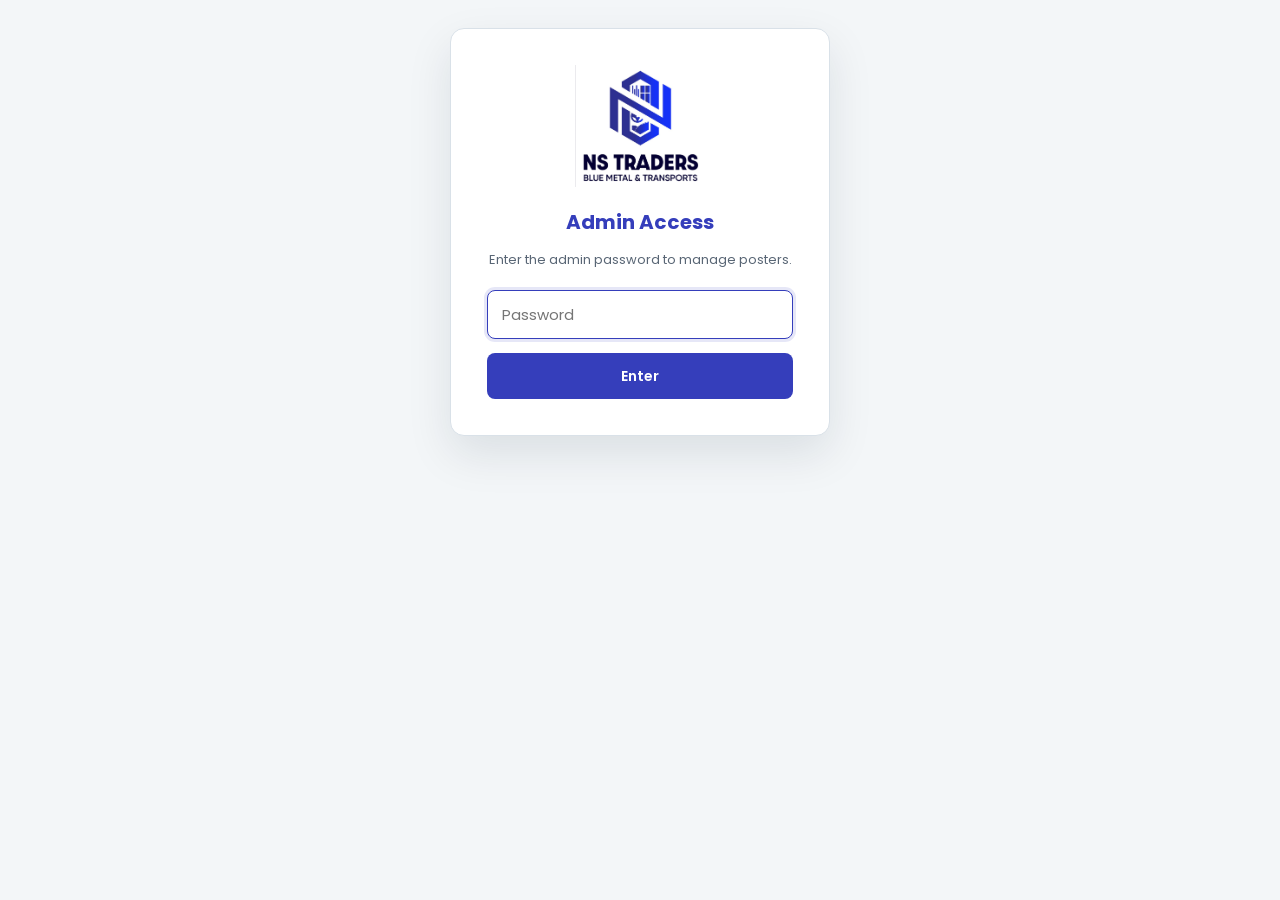
<file: upload-poster.html>
<!DOCTYPE html>
<html lang="en">
<head>
  <meta charset="UTF-8">
  <meta name="viewport" content="width=device-width, initial-scale=1.0">
  <title>NS Traders | Poster Upload</title>
  <link href="https://fonts.googleapis.com/css2?family=Poppins:wght@400;500;600;700;800&display=swap" rel="stylesheet">
  <style>
    :root {
      --deep-blue: #353ebb;
      --navy-blue: #0b2a4a;
      --blue: #170433;
      --white: #ffffff;
      --light-gray: #f3f6f8;
      --border-gray: #d9e1e8;
      --text-dark: #14202b;
      --text-muted: #596675;
      --green: #128c45;
      --green-dark: #0b6f36;
      --red: #c93c3c;
    }

    * { box-sizing: border-box; }

    body {
      min-height: 100vh;
      display: flex;
      align-items: flex-start;
      justify-content: center;
      margin: 0;
      padding: 28px 18px;
      color: var(--text-dark);
      background: var(--light-gray);
      font-family: "Poppins", Arial, sans-serif;
    }

    .admin-card {
      width: 100%;
      max-width: 1150px;
      padding: 36px;
      border: 1px solid var(--border-gray);
      border-radius: 14px;
      background: var(--white);
      box-shadow: 0 18px 45px rgba(6, 26, 51, 0.1);
    }

    .password-gate {
      width: 100%;
      max-width: 380px;
      padding: 36px;
      border: 1px solid var(--border-gray);
      border-radius: 14px;
      background: var(--white);
      box-shadow: 0 18px 45px rgba(6, 26, 51, 0.1);
      text-align: center;
    }

    .password-gate img {
      width: 130px;
      margin: 0 auto 20px;
      display: block;
    }

    .password-gate h2 {
      margin-bottom: 8px;
      color: var(--deep-blue);
      font-size: 20px;
    }

    .password-gate p {
      margin-bottom: 20px;
      color: var(--text-muted);
      font-size: 13px;
    }

    .password-gate input {
      width: 100%;
      margin-bottom: 14px;
      padding: 12px 14px;
      border: 1px solid var(--border-gray);
      border-radius: 8px;
      font-size: 15px;
      font-family: inherit;
    }

    .password-gate button {
      width: 100%;
      padding: 12px;
      border: none;
      border-radius: 8px;
      color: var(--white);
      background: var(--deep-blue);
      font-size: 14px;
      font-weight: 600;
      cursor: pointer;
    }

    .password-gate .gate-error {
      margin-top: 12px;
      color: var(--red);
      font-size: 13px;
      display: none;
    }

    .admin-header {
      margin-bottom: 30px;
      text-align: center;
    }

    .admin-logo {
      width: 150px;
      height: 62px;
      object-fit: contain;
      margin: 0 auto 18px;
    }

    h1 {
      margin: 0 0 8px;
      color: var(--deep-blue);
      font-size: 30px;
      line-height: 1.2;
    }

    .intro {
      max-width: 700px;
      margin: 0 auto;
      color: var(--text-muted);
      font-size: 14px;
      line-height: 1.7;
    }

    .poster-box {
      margin-bottom: 24px;
      padding: 24px;
      border: 1px solid var(--border-gray);
      border-radius: 10px;
      background-color: #fbfcfd;
    }

    .poster-box-header {
      display: flex;
      align-items: center;
      justify-content: space-between;
      gap: 15px;
      margin-bottom: 20px;
    }

    .poster-box-title {
      margin: 0;
      color: var(--navy-blue);
      font-size: 20px;
    }

    .form-grid {
      display: grid;
      grid-template-columns: repeat(2, minmax(0, 1fr));
      gap: 16px;
    }

    .form-field {
      display: grid;
      gap: 7px;
    }

    .form-field.full-width {
      grid-column: 1 / -1;
    }

    label {
      color: var(--navy-blue);
      font-size: 13px;
      font-weight: 600;
    }

    input,
    select,
    textarea {
      width: 100%;
      padding: 11px 12px;
      border: 1px solid var(--border-gray);
      border-radius: 6px;
      color: var(--text-dark);
      background-color: var(--white);
      font-family: inherit;
      font-size: 13px;
      outline: none;
    }

    textarea {
      min-height: 100px;
      resize: vertical;
    }

    input:focus,
    select:focus,
    textarea:focus {
      border-color: var(--deep-blue);
      box-shadow: 0 0 0 3px rgba(53, 62, 187, 0.12);
    }

    input[type="file"] {
      padding: 9px;
      cursor: pointer;
    }

    .image-preview-wrapper {
      display: none;
      margin-top: 10px;
      padding: 12px;
      border: 1px dashed var(--border-gray);
      border-radius: 8px;
      background-color: var(--white);
    }

    .image-preview-wrapper.show {
      display: block;
    }

    .image-preview {
      width: 100%;
      max-width: 360px;
      max-height: 220px;
      object-fit: cover;
      border: 1px solid var(--border-gray);
      border-radius: 8px;
      background-color: var(--light-gray);
    }

    .file-name {
      margin: 8px 0 0;
      color: var(--text-muted);
      font-size: 12px;
      word-break: break-word;
    }

    .actions {
      display: flex;
      flex-wrap: wrap;
      gap: 12px;
      margin-top: 24px;
    }

    button {
      min-height: 46px;
      padding: 11px 18px;
      border: 0;
      border-radius: 6px;
      font-family: inherit;
      font-size: 13px;
      font-weight: 600;
      cursor: pointer;
      transition: background-color 0.3s ease, transform 0.3s ease;
    }

    button:hover {
      transform: translateY(-2px);
    }

    .add-button {
      color: var(--deep-blue);
      background-color: #e5f0f7;
    }

    .add-button:hover {
      background-color: #d3e5f0;
    }

    .edit-button {
      color: var(--deep-blue);
      background-color: var(--white);
      border: 1px solid var(--deep-blue);
    }

    .edit-button:hover {
      background-color: #e5f0f7;
    }

    .edit-button.is-editing {
      color: var(--white);
      background-color: var(--green);
      border-color: var(--green);
    }

    .submit-button {
      color: var(--white);
      background-color: var(--deep-blue);
    }

    .submit-button:hover {
      background-color: var(--navy-blue);
    }

    .remove-button {
      min-height: 36px;
      padding: 8px 12px;
      border: 1px solid var(--red);
      color: var(--red);
      background-color: var(--white);
      font-size: 12px;
      cursor: pointer;
    }

    .remove-button:hover {
      color: var(--white);
      background-color: var(--red);
    }

    .status {
      min-height: 22px;
      margin: 18px 0 0;
      color: var(--green-dark);
      font-size: 13px;
    }

    .status.error {
      color: var(--red);
    }

    .note {
      margin: 22px 0 0;
      padding: 13px 15px;
      border-left: 3px solid var(--navy-blue);
      color: var(--text-muted);
      background-color: var(--light-gray);
      font-size: 12px;
      line-height: 1.6;
    }

    .home-link {
      display: inline-block;
      margin-top: 22px;
      color: var(--navy-blue);
      font-size: 13px;
      font-weight: 600;
    }

    .home-link:hover {
      color: var(--deep-blue);
    }

    .preview-delete-btn {
      display: block;
      width: 100%;
      margin-top: 10px;
      padding: 8px;
      border: 1px solid var(--red);
      color: var(--red);
      background-color: var(--white);
      font-size: 11px;
      font-weight: 600;
      cursor: pointer;
      border-radius: 4px;
    }

    .preview-delete-btn:hover {
      color: var(--white);
      background-color: var(--red);
    }

    @media (max-width: 700px) {
      body { padding: 16px; }
      .admin-card { padding: 22px; }
      .admin-logo { width: 125px; height: 52px; }
      h1 { font-size: 23px; }
      .poster-box { padding: 18px; }
      .poster-box-header { align-items: flex-start; flex-direction: column; }
      .form-grid { grid-template-columns: 1fr; }
      .form-field.full-width { grid-column: auto; }
      .actions { flex-direction: column; }
      .actions button { width: 100%; }
      .remove-button { width: fit-content !important; }
    }
  </style>
</head>

<body>

  <div id="passwordGate" class="password-gate">
    <img src="images/ns-logo.png" alt="NS Traders Logo">
    <h2>Admin Access</h2>
    <p>Enter the admin password to manage posters.</p>
    <input id="gatePasswordInput" type="password" placeholder="Password" autocomplete="off">
    <button id="gateSubmitButton" type="button">Enter</button>
    <p class="gate-error" id="gateError">Wrong password. Try again.</p>
  </div>

  <main class="admin-card" id="adminCard" style="display: none;">

    <div class="admin-header">

      <img class="admin-logo" src="images/ns-logo.png" alt="NS Traders Logo">

      <h1>NS Traders Poster Management</h1>

      <p class="intro">
        Add, edit or remove posters. Changes will be saved to the website.
      </p>

    </div>

    <div id="posterList"></div>

    <div class="actions">

      <button id="addPosterButton" class="add-button" type="button">
        + Add Poster
      </button>

      <button id="submitPosterButton" class="submit-button" type="button">
        Submit Posters
      </button>

    </div>

    <p id="status" class="status" aria-live="polite"></p>

    <div style="margin-top: 40px; padding-top: 30px; border-top: 2px solid var(--border-gray);">
      <h3 style="color: var(--deep-blue); margin-bottom: 20px; text-align: center;">
        Preview - How it looks on main page
      </h3>
      <div id="adminPreview" style="display: grid; grid-template-columns: repeat(auto-fit, minmax(240px, 1fr)); gap: 20px;"></div>
    </div>

    <p class="note">
      The selected image is previewed in this browser. Posters will be saved 
      to browser storage and displayed on the main website.
    </p>

    <a href="index.html" class="home-link">← Back to Website</a>

  </main>

  <script src="js/config.js"></script>
  <script>
    "use strict";

    (function () {
      const gate = document.getElementById("passwordGate");
      const adminCard = document.getElementById("adminCard");
      const input = document.getElementById("gatePasswordInput");
      const submitButton = document.getElementById("gateSubmitButton");
      const errorText = document.getElementById("gateError");

      function unlock() {
        sessionStorage.setItem("ns_admin_authed", "true");
        gate.style.display = "none";
        adminCard.style.display = "block";
        startAdminApp();
      }

      function tryPassword() {
        if (input.value === NS_CONFIG.ADMIN_PASSWORD) {
          unlock();
        } else {
          errorText.style.display = "block";
          input.value = "";
          input.focus();
        }
      }

      if (sessionStorage.getItem("ns_admin_authed") === "true") {
        unlock();
      } else {
        submitButton.addEventListener("click", tryPassword);
        input.addEventListener("keydown", function (e) {
          if (e.key === "Enter") tryPassword();
        });
        input.focus();
      }
    })();

    function startAdminApp() {
    "use strict";

    const posterList = document.getElementById("posterList");
    const addPosterButton = document.getElementById("addPosterButton");
    const submitPosterButton = document.getElementById("submitPosterButton");
    const statusElement = document.getElementById("status");
    let postersCache = [];

    async function loadExistingPosters() {
      statusElement.textContent = "Loading posters...";
      statusElement.className = "status";

      let posters = [];
      try {
        posters = await nsFetchPosters();
        postersCache = posters;
      } catch (err) {
        statusElement.textContent = "Could not load posters. Check your config.js settings.";
        statusElement.className = "status error";
        posterList.innerHTML = "";
        posterList.appendChild(createPosterBox());
        updatePosterNumbers();
        return;
      }

      statusElement.textContent = "";

      if (!posters || posters.length === 0) {
        posterList.innerHTML = '';
        posterList.appendChild(createPosterBox());
        updatePosterNumbers();
        return;
      }
      
      posterList.innerHTML = '';
      
      posters.forEach(function(poster) {
        const posterBox = createPosterBox();
        posterList.appendChild(posterBox);
        
        const titleInput = posterBox.querySelector('.poster-title');
        const categorySelect = posterBox.querySelector('.poster-category');
        const detailsTextarea = posterBox.querySelector('.poster-details');
        const startDateInput = posterBox.querySelector('.poster-start-date');
        const endDateInput = posterBox.querySelector('.poster-end-date');
        const statusSelect = posterBox.querySelector('.poster-status');
        const previewImage = posterBox.querySelector('.image-preview');
        const previewWrapper = posterBox.querySelector('.image-preview-wrapper');
        const fileName = posterBox.querySelector('.file-name');
        
        titleInput.value = poster.title;
        categorySelect.value = poster.category;
        detailsTextarea.value = poster.details;
        startDateInput.value = poster.startDate;
        endDateInput.value = poster.endDate;
        statusSelect.value = poster.status;
        posterBox.dataset.posterId = poster.id;
        posterBox.dataset.existingImageUrl = poster.imageUrl || "";
        
        if (poster.imageUrl) {
          previewImage.src = poster.imageUrl;
          fileName.textContent = 'Loaded from server';
          previewWrapper.classList.add('show');
        }

        setPosterBoxLocked(posterBox, true);
      });
      
      updatePosterNumbers();
    }

    function setPosterBoxLocked(posterBox, locked) {
      const titleInput = posterBox.querySelector(".poster-title");
      const categorySelect = posterBox.querySelector(".poster-category");
      const imageInput = posterBox.querySelector(".poster-image-input");
      const detailsTextarea = posterBox.querySelector(".poster-details");
      const startDateInput = posterBox.querySelector(".poster-start-date");
      const endDateInput = posterBox.querySelector(".poster-end-date");
      const statusSelect = posterBox.querySelector(".poster-status");
      const editButton = posterBox.querySelector(".edit-button");

      if (titleInput) titleInput.readOnly = locked;
      if (detailsTextarea) detailsTextarea.readOnly = locked;
      if (startDateInput) startDateInput.disabled = locked;
      if (endDateInput) endDateInput.disabled = locked;
      if (categorySelect) categorySelect.disabled = locked;
      if (statusSelect) statusSelect.disabled = locked;
      if (imageInput) imageInput.disabled = locked;

      posterBox.dataset.locked = locked ? "true" : "false";

      if (editButton) {
        editButton.textContent = locked ? "Edit" : "Editing...";
        editButton.classList.toggle("is-editing", !locked);
      }
    }

    function toggleEditPoster(event) {
      const editButton = event.target.closest(".edit-button");
      if (!editButton) return;

      const posterBox = editButton.closest(".poster-box");
      if (!posterBox) return;

      const isLocked = posterBox.dataset.locked === "true";
      setPosterBoxLocked(posterBox, !isLocked);

      if (isLocked) {
        const titleInput = posterBox.querySelector(".poster-title");
        if (titleInput) titleInput.focus();
        statusElement.textContent = "Editing enabled — make your changes and click Submit Posters to save.";
        statusElement.className = "status";
      }
    }

    function updatePosterNumbers() {
      const posterBoxes = posterList.querySelectorAll(".poster-box");
      posterBoxes.forEach(function (box, index) {
        const title = box.querySelector(".poster-box-title");
        if (title) {
          title.textContent = "Poster " + (index + 1);
        }
      });
    }

    function createPosterBox() {
      const posterBox = document.createElement("section");
      posterBox.className = "poster-box";
      posterBox.innerHTML = `
        <div class="poster-box-header">
          <h2 class="poster-box-title">Poster</h2>
          <div style="display: flex; gap: 8px;">
            <button class="edit-button" type="button">Edit</button>
            <button class="remove-button" type="button">Delete</button>
          </div>
        </div>
        <div class="form-grid">
          <div class="form-field">
            <label>Poster Title</label>
            <input class="poster-title" type="text" placeholder="Poster title">
          </div>
          <div class="form-field">
            <label>Category</label>
            <select class="poster-category">
              <option value="Product">Product</option>
              <option value="Service">Service</option>
              <option value="Offer">Offer</option>
              <option value="Announcement">Announcement</option>
            </select>
          </div>
          <div class="form-field full-width">
            <label>Choose Image</label>
            <input class="poster-image-input" type="file" accept="image/png, image/jpeg, image/webp">
            <div class="image-preview-wrapper">
              <img class="image-preview" src="" alt="Selected poster preview">
              <p class="file-name"></p>
            </div>
          </div>
          <div class="form-field full-width">
            <label>Offer / Details</label>
            <textarea class="poster-details" placeholder="Write poster details"></textarea>
          </div>
          <div class="form-field">
            <label>Start Date</label>
            <input class="poster-start-date" type="date">
          </div>
          <div class="form-field">
            <label>End Date</label>
            <input class="poster-end-date" type="date">
          </div>
          <div class="form-field">
            <label>Status</label>
            <select class="poster-status">
              <option value="Active">Active</option>
              <option value="Inactive">Inactive</option>
            </select>
          </div>
        </div>
      `;
      return posterBox;
    }

    function addPoster() {
      posterList.appendChild(createPosterBox());
      updatePosterNumbers();
    }

    async function removePoster(event) {
      const removeButton = event.target.closest(".remove-button");
      if (!removeButton) return;
      
      const allPosters = posterList.querySelectorAll(".poster-box");
      if (allPosters.length <= 1) {
        statusElement.textContent = "At least one poster is required.";
        statusElement.className = "status error";
        return;
      }
      
      const posterBox = removeButton.closest(".poster-box");
      const posterId = posterBox.dataset.posterId;

      if (posterId) {
        statusElement.textContent = "Deleting...";
        statusElement.className = "status";
        try {
          await nsSavePoster({ action: "delete", id: posterId });
        } catch (err) {
          statusElement.textContent = "Could not delete from server. Try again.";
          statusElement.className = "status error";
          return;
        }
      }

      posterBox.remove();
      updatePosterNumbers();
      statusElement.textContent = "";
      statusElement.className = "status";
    }

    function previewSelectedImage(event) {
      const input = event.target;
      if (!input.classList.contains("poster-image-input")) return;
      
      const file = input.files && input.files[0];
      const posterBox = input.closest(".poster-box");
      if (!posterBox) return;
      
      const previewWrapper = posterBox.querySelector(".image-preview-wrapper");
      const previewImage = posterBox.querySelector(".image-preview");
      const fileName = posterBox.querySelector(".file-name");
      
      if (!file) {
        previewWrapper.classList.remove("show");
        previewImage.src = "";
        fileName.textContent = "";
        return;
      }
      
      if (!file.type.startsWith("image/")) {
        input.value = "";
        previewWrapper.classList.remove("show");
        statusElement.textContent = "Please choose an image file.";
        statusElement.className = "status error";
        return;
      }
      
      const reader = new FileReader();
      reader.addEventListener("load", function () {
        previewImage.src = reader.result;
        fileName.textContent = "Selected file: " + file.name;
        previewWrapper.classList.add("show");
        statusElement.textContent = "Image selected successfully.";
        statusElement.className = "status";
      });
      
      reader.addEventListener("error", function () {
        statusElement.textContent = "Could not preview this image.";
        statusElement.className = "status error";
      });
      
      reader.readAsDataURL(file);
    }

    async function submitPosters() {
      const posterBoxes = posterList.querySelectorAll(".poster-box");

      submitPosterButton.disabled = true;
      statusElement.textContent = "Saving posters...";
      statusElement.className = "status";

      try {
        for (const box of posterBoxes) {
          const title = box.querySelector(".poster-title").value.trim();
          const category = box.querySelector(".poster-category").value;
          const details = box.querySelector(".poster-details").value.trim();
          const startDate = box.querySelector(".poster-start-date").value;
          const endDate = box.querySelector(".poster-end-date").value;
          const status = box.querySelector(".poster-status").value;
          const posterId = box.dataset.posterId || "";
          const fileInput = box.querySelector(".poster-image-input");
          const newFile = fileInput.files && fileInput.files[0];

          let imageUrl = box.dataset.existingImageUrl || "";

          if (newFile) {
            statusElement.textContent = "Uploading image for \"" + (title || "Untitled") + "\"...";
            imageUrl = await nsUploadImageToCloudinary(newFile);
          }

          if (!imageUrl) {
            statusElement.textContent = "Please choose an image for \"" + (title || "Untitled") + "\".";
            statusElement.className = "status error";
            submitPosterButton.disabled = false;
            return;
          }

          const posterPayload = {
            action: posterId ? "update" : "add",
            id: posterId,
            title: title || "Untitled Poster",
            category: category,
            details: details,
            startDate: startDate,
            endDate: endDate,
            status: status,
            imageUrl: imageUrl
          };

          await nsSavePoster(posterPayload);
        }

        statusElement.textContent = "Posters saved successfully! Check main page.";
        statusElement.className = "status";

        await loadExistingPosters();
        await updateAdminPreview();
        setTimeout(() => { statusElement.textContent = ""; }, 2000);
      } catch (err) {
        statusElement.textContent = "Something went wrong saving posters. Check your config.js settings and try again.";
        statusElement.className = "status error";
      } finally {
        submitPosterButton.disabled = false;
      }
    }

    async function updateAdminPreview() {
      const previewContainer = document.getElementById('adminPreview');
      if (!previewContainer) return;

      let posters = postersCache;
      try {
        posters = await nsFetchPosters();
        postersCache = posters;
      } catch (err) {
        previewContainer.innerHTML = '<p style="grid-column: 1/-1; text-align: center; color: var(--text-muted);">Could not load posters.</p>';
        return;
      }

      if (!posters || posters.length === 0) {
        previewContainer.innerHTML = '<p style="grid-column: 1/-1; text-align: center; color: var(--text-muted);">No posters uploaded yet.</p>';
        return;
      }
      
      let previewHTML = '';
      posters.forEach(function(poster, index) {
        const categoryColor = poster.category === 'Offer' ? '#128c45' : poster.category === 'Product' ? '#353ebb' : poster.category === 'Service' ? '#0b2a4a' : '#170433';
        const imageSrc = poster.imageUrl || 'data:image/svg+xml,%3Csvg xmlns="http://www.w3.org/2000/svg" width="400" height="300"%3E%3Crect fill="%23dce5ec" width="400" height="300"/%3E%3Ctext fill="%236b7785" font-family="Arial" font-size="20" x="50%25" y="50%25" text-anchor="middle" dominant-baseline="middle"%3ENo Image%3C/text%3E%3C/svg%3E';
        
        previewHTML += '<article data-poster-index="' + index + '" style="overflow: hidden; border: 1px solid var(--border-gray); border-radius: 10px; background-color: var(--white); box-shadow: 0 5px 18px rgba(6, 26, 51, 0.04);"><div style="position: relative; aspect-ratio: 4 / 3; overflow: hidden; background-color: #f0f4f8;"><img src="' + imageSrc + '" alt="' + poster.title + '" style="width: 100%; height: 100%; object-fit: contain;"></div><div style="padding: 24px;"><h3 style="margin-bottom: 10px; color: var(--deep-blue); font-size: 20px; font-weight: 700;">' + poster.title + '</h3><span style="display: inline-block; margin-bottom: 12px; padding: 5px 12px; border-radius: 20px; color: var(--white); background-color: ' + categoryColor + '; font-size: 11px; font-weight: 600; text-transform: uppercase;">' + poster.category + '</span><p style="margin-bottom: 15px; color: var(--text-muted); font-size: 13px; line-height: 1.6;">' + poster.details + '</p><div style="padding-top: 15px; border-top: 1px solid var(--border-gray); color: var(--gray-dark); font-size: 12px;">' + (poster.startDate ? 'From: ' + poster.startDate : '') + (poster.endDate ? ' | To: ' + poster.endDate : '') + '</div><div style="display: flex; gap: 8px; margin-top: 10px;"><button class="preview-edit-btn" data-index="' + index + '" style="flex: 1; padding: 8px; border: 1px solid var(--deep-blue); color: var(--deep-blue); background-color: var(--white); font-size: 11px; font-weight: 600; cursor: pointer; border-radius: 4px;">Edit</button><button class="preview-delete-btn" data-index="' + index + '" style="flex: 1; margin-top: 0;">Delete from Preview</button></div></div></article>';
      });
      
      previewContainer.innerHTML = previewHTML;
      
      // Add delete functionality to preview buttons
      const previewDeleteButtons = previewContainer.querySelectorAll('.preview-delete-btn');
      previewDeleteButtons.forEach(function(btn) {
        btn.addEventListener('click', function() {
          const indexToDelete = parseInt(this.getAttribute('data-index'));
          deletePosterFromPreview(indexToDelete);
        });
      });

      // Add edit functionality to preview buttons
      const previewEditButtons = previewContainer.querySelectorAll('.preview-edit-btn');
      previewEditButtons.forEach(function(btn) {
        btn.addEventListener('click', function() {
          const indexToEdit = parseInt(this.getAttribute('data-index'));
          editPosterFromPreview(indexToEdit);
        });
      });
    }

    function editPosterFromPreview(index) {
      const posterBoxes = posterList.querySelectorAll(".poster-box");
      const targetBox = posterBoxes[index];
      if (!targetBox) return;

      setPosterBoxLocked(targetBox, false);
      targetBox.scrollIntoView({ behavior: "smooth", block: "center" });
      targetBox.style.border = "2px solid var(--deep-blue)";
      setTimeout(function () {
        targetBox.style.border = "";
      }, 2000);

      const titleInput = targetBox.querySelector(".poster-title");
      if (titleInput) titleInput.focus();

      statusElement.textContent = "Editing Poster " + (index + 1) + " — make your changes above and click Submit Posters to save.";
      statusElement.className = "status";
    }

    async function deletePosterFromPreview(index) {
      if (postersCache.length <= 1) {
        statusElement.textContent = "At least one poster is required.";
        statusElement.className = "status error";
        return;
      }

      const poster = postersCache[index];
      if (!poster) return;

      statusElement.textContent = "Deleting...";
      statusElement.className = "status";

      try {
        await nsSavePoster({ action: "delete", id: poster.id });
      } catch (err) {
        statusElement.textContent = "Could not delete. Try again.";
        statusElement.className = "status error";
        return;
      }
      
      statusElement.textContent = "Poster deleted!";
      statusElement.className = "status";
      
      await loadExistingPosters();
      await updateAdminPreview();
      setTimeout(() => { statusElement.textContent = ""; }, 1500);
    }

    addPosterButton.addEventListener("click", addPoster);
    posterList.addEventListener("click", removePoster);
    posterList.addEventListener("click", toggleEditPoster);
    posterList.addEventListener("change", previewSelectedImage);
    submitPosterButton.addEventListener("click", submitPosters);

    (async function init() {
      await loadExistingPosters();
      await updateAdminPreview();
    })();
    } // end startAdminApp
  </script>

</body>
</html>
</file>
